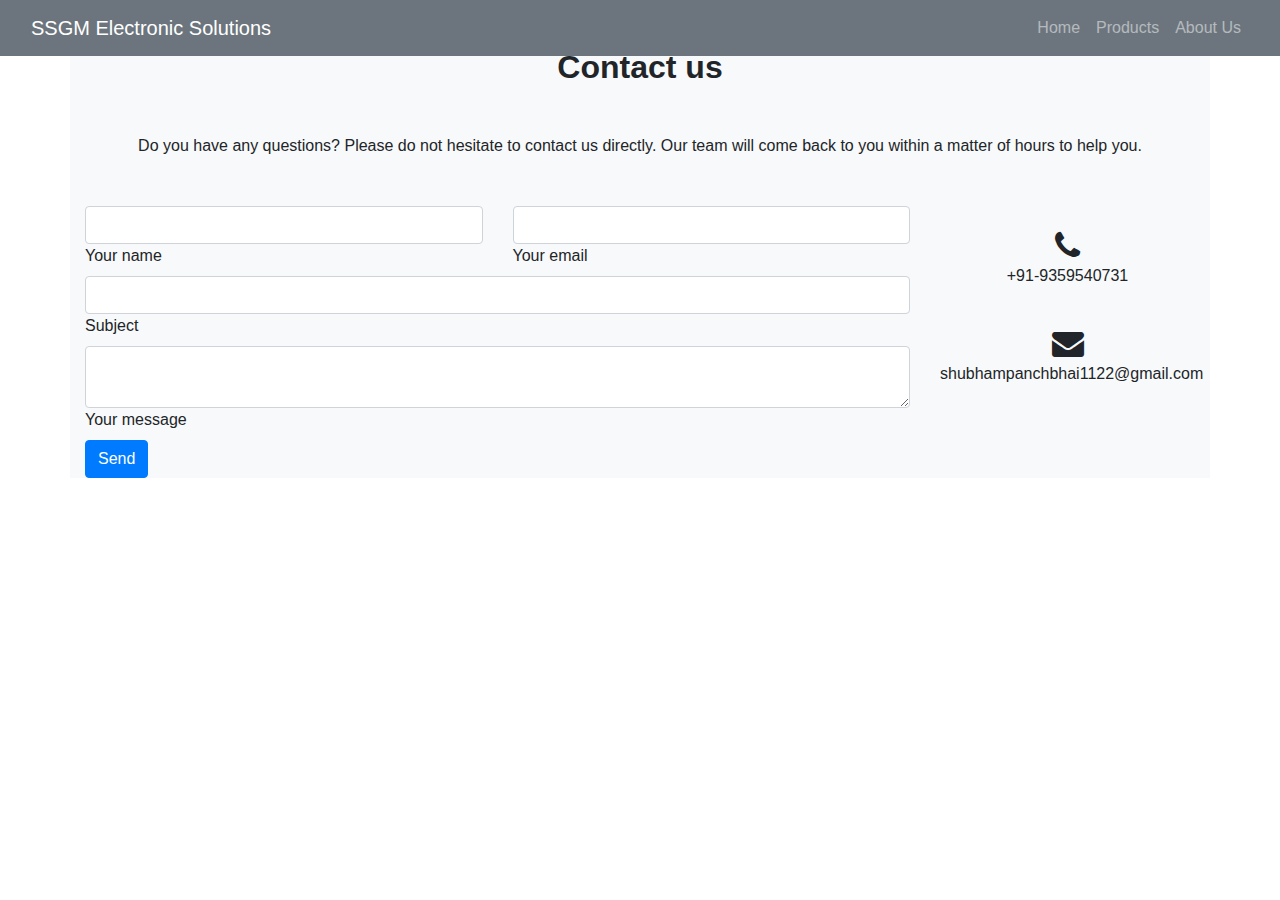
<file: contact-us.html>
<!DOCTYPE html>
<html lang="en">
<head>
    <meta charset="UTF-8">
    <meta name="viewport" content="width=device-width, initial-scale=1.0">
    <title>Contact Us</title>

    <meta charset="UTF-8">
    <meta name="viewport" content="width=device-width, initial-scale=1.0">
    <meta charset="UTF-8">
    <meta name="viewport" content="width=device-width, initial-scale=1.0">
    <link rel="stylesheet" href="https://cdnjs.cloudflare.com/ajax/libs/font-awesome/4.7.0/css/font-awesome.min.css">
    <link rel="stylesheet" href="style.css">
    <meta name="viewport" content="width=device-width, initial-scale=1">
   <!-- Latest compiled and minified CSS -->
<link rel="stylesheet" href="https://maxcdn.bootstrapcdn.com/bootstrap/4.5.2/css/bootstrap.min.css">

<!-- jQuery library -->
<script src="https://ajax.googleapis.com/ajax/libs/jquery/3.5.1/jquery.min.js"></script>

<!-- Popper JS -->
<script src="https://cdnjs.cloudflare.com/ajax/libs/popper.js/1.16.0/umd/popper.min.js"></script>

<!-- Latest compiled JavaScript -->
<script src="https://maxcdn.bootstrapcdn.com/bootstrap/4.5.2/js/bootstrap.min.js"></script>
<!-- <script>
    $('#carousel-indicator').carousel({});
</script> -->
</head>
<body>
    <!-- navbar -->

    <nav class="navbar navbar-expand-md bg-secondary navbar-dark fixed-top">

        <div class="container-fluid">
            <div class="navbar-brand">SSGM Electronic Solutions</div>

            <button class="navbar-toggler" type="button" data-target="#collapseNavbar" data-toggle="collapse"><span class="navbar-toggler-icon"></span></button>

            <div class="collapse navbar-collapse text-center" id="collapseNavbar">
                <ul class="navbar-nav ml-auto ">
                    <li class="nav-item ">
                        <a href="index.html" class="nav-link ">Home</a>
                    </li>
                    <li class="nav-item ">
                        <a href="products.html" class="nav-link ">Products</a>
                    </li>

                    <li class="nav-item ">
                        <a href="about-us.html" class="nav-link">About Us</a>
                    </li>
                </ul>
            </div>
        </div>
    </nav>

    
 <!--Section: Contact v.2-->
<section class="mb-4 container bg-light">

    <!--Section heading-->
    <h2 class="h1-responsive font-weight-bold text-center my-5">Contact us</h2>
    <!--Section description-->
    <p class="text-center w-responsive mx-auto mb-5">Do you have any questions? Please do not hesitate to contact us directly. Our team will come back to you within
        a matter of hours to help you.</p>

    <div class="row">

        <!--Grid column-->
        <div class="col-md-9 mb-md-0 mb-5">
            <form id="contact-form" name="contact-form" action="mail.php" method="POST">

                <!--Grid row-->
                <div class="row">

                    <!--Grid column-->
                    <div class="col-md-6">
                        <div class="md-form mb-0">
                            <input type="text" id="name" name="name" class="form-control">
                            <label for="name" class="">Your name</label>
                        </div>
                    </div>
                    <!--Grid column-->

                    <!--Grid column-->
                    <div class="col-md-6">
                        <div class="md-form mb-0">
                            <input type="text" id="email" name="email" class="form-control">
                            <label for="email" class="">Your email</label>
                        </div>
                    </div>
                    <!--Grid column-->

                </div>
                <!--Grid row-->

                <!--Grid row-->
                <div class="row">
                    <div class="col-md-12">
                        <div class="md-form mb-0">
                            <input type="text" id="subject" name="subject" class="form-control">
                            <label for="subject" class="">Subject</label>
                        </div>
                    </div>
                </div>
                <!--Grid row-->

                <!--Grid row-->
                <div class="row">

                    <!--Grid column-->
                    <div class="col-md-12">

                        <div class="md-form">
                            <textarea type="text" id="message" name="message" rows="2" class="form-control md-textarea"></textarea>
                            <label for="message">Your message</label>
                        </div>

                    </div>
                </div>
                <!--Grid row-->

            </form>

            <div class="text-center text-md-left">
                <a class="btn btn-primary" onclick="document.getElementById('contact-form').submit();">Send</a>
            </div>
            <div class="status"></div>
        </div>
        <!--Grid column-->

        <!--Grid column-->
        <div class="col-md-3 text-center">
            <ul class="list-unstyled mb-0">

                <li><i class="fa fa-phone mt-4 fa-2x"></i>
                    <p>+91-9359540731</p>
                </li>

                <li><i class="fa fa-envelope mt-4 fa-2x"></i>
                    <p>shubhampanchbhai1122@gmail.com</p>
                </li>
            </ul>
        </div>
        <!--Grid column-->

    </div>

</section>
<!--Section: Contact v.2-->
</body>
</html>
</file>
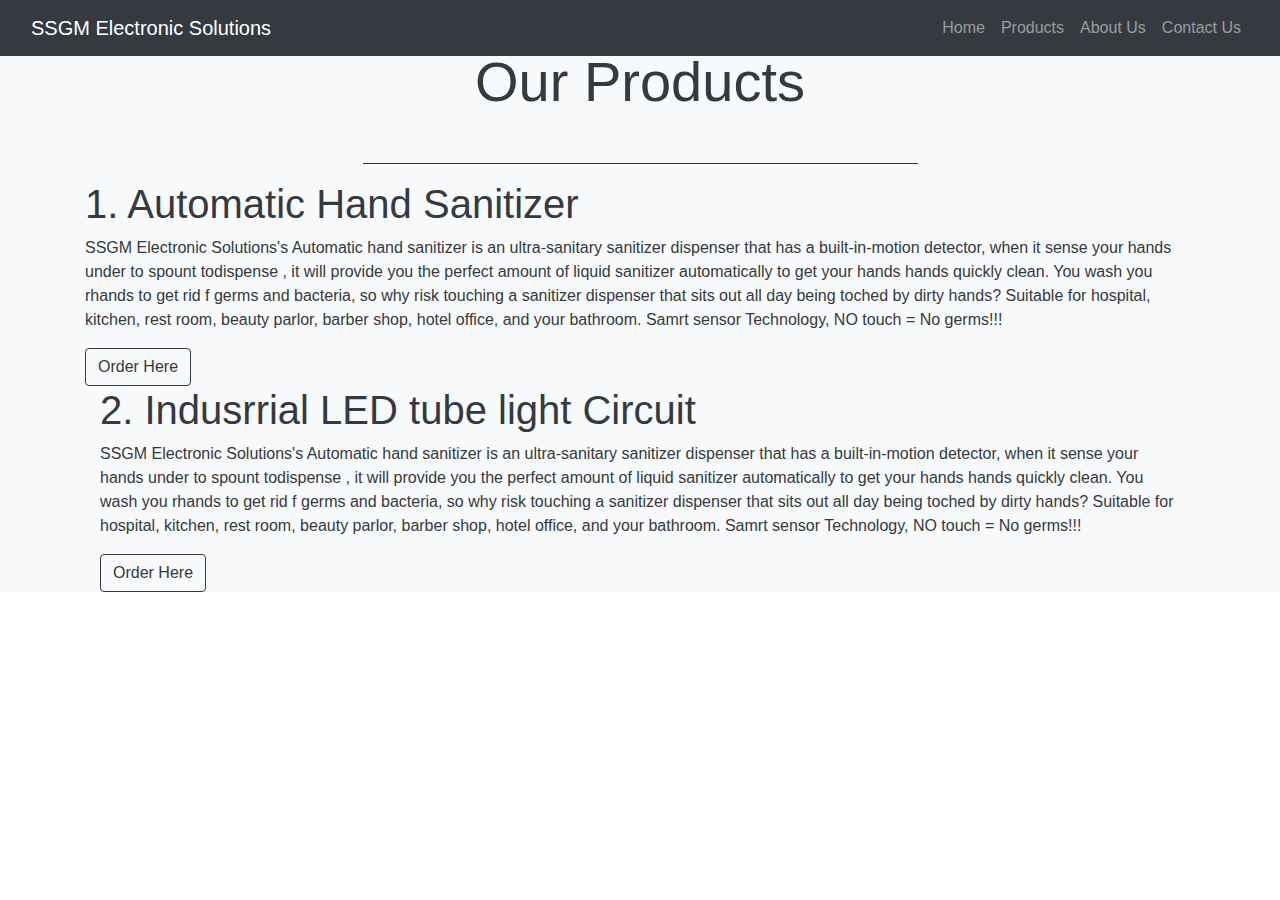
<file: products.html>
<!DOCTYPE html>
<html lang="en">
<head>
    <meta charset="UTF-8">
    <meta name="viewport" content="width=device-width, initial-scale=1.0">
    <title>Our Products</title>

    <meta charset="UTF-8">
    <meta name="viewport" content="width=device-width, initial-scale=1.0">
    <meta charset="UTF-8">
    <meta name="viewport" content="width=device-width, initial-scale=1.0">
    <link rel="stylesheet" href="https://cdnjs.cloudflare.com/ajax/libs/font-awesome/4.7.0/css/font-awesome.min.css">
    <link rel="stylesheet" href="style.css">
    <meta name="viewport" content="width=device-width, initial-scale=1">
   <!-- Latest compiled and minified CSS -->
<link rel="stylesheet" href="https://maxcdn.bootstrapcdn.com/bootstrap/4.5.2/css/bootstrap.min.css">

<!-- jQuery library -->
<script src="https://ajax.googleapis.com/ajax/libs/jquery/3.5.1/jquery.min.js"></script>

<!-- Popper JS -->
<script src="https://cdnjs.cloudflare.com/ajax/libs/popper.js/1.16.0/umd/popper.min.js"></script>

<!-- Latest compiled JavaScript -->
<script src="https://maxcdn.bootstrapcdn.com/bootstrap/4.5.2/js/bootstrap.min.js"></script>
<!-- <script>
    $('#carousel-indicator').carousel({});
</script> -->
</head>
<body>

 <!-- navbar -->
  
 <nav class="navbar navbar-expand-md bg-dark navbar-dark fixed-top">

    <div class="container-fluid">
        <div class="navbar-brand">SSGM Electronic Solutions</div>

        <button class="navbar-toggler" type="button" data-target="#collapseNavbar" data-toggle="collapse"><span class="navbar-toggler-icon"></span></button>

        <div class="collapse navbar-collapse text-center" id="collapseNavbar">
            <ul class="navbar-nav ml-auto ">
                <li class="nav-item ">
                    <a href="index.html" class="nav-link ">Home</a>
                </li>
                <li class="nav-item ">
                    <a href="products.html" class="nav-link ">Products</a>
                </li>

                <li class="nav-item ">
                    <a href="about-us.html" class="nav-link">About Us</a>
                </li>

                <li class="nav-item ">
                    <a href="contact-us.html" class="nav-link">Contact Us</a>
                </li>
            </ul>
        </div>
    </div>
</nav>


    <div class="container-fluid  bg-light text-dark">
        <div class="container text-center aboutEdit ">
            <h1 class="display-4 my-5">Our Products</h1>
            <hr class="bg-dark">
         </div>

         <div class="container">
             <h1 class="text-dark">1. Automatic Hand Sanitizer</h1>
             <p>SSGM Electronic Solutions's Automatic hand sanitizer is an ultra-sanitary sanitizer dispenser that has a built-in-motion detector, when it sense your hands under to spount todispense , it will provide you the perfect amount of liquid sanitizer automatically to get your hands hands quickly clean. You wash you rhands to get rid f germs and bacteria, so why risk touching a sanitizer dispenser that sits out all day being toched by dirty hands? Suitable for hospital, kitchen, rest room, beauty parlor, barber shop, hotel office, and your bathroom. Samrt sensor Technology, NO touch = No germs!!! </p>
             <button class="btn btn-outline-dark" data-target="#mymodel" data-toggle="modal">Order Here</button>

             <div class="modal" id="mymodel">
                 <div class="modal-dialog">
                     <div class="modal-content">
                         <div class="modal-header">
                             <h1 class="text-center text-dark">Automatic Hand sanitizer</h1>
                             <button type="button" class="close closeIt" data-dismiss="modal">&times;</button>
                         </div>
                         <div class="modal-body">
                             <form action="">
                                 <div class="form-group">
                                     <label class="Order">Name:</label>
                                     <input type="text" name="" class="form-control">
                                 </div>

                                 <div class="form-group">
                                     <label>Adress:</label>
                                     <input type="text" name="" class="form-control">
                                 </div>

                                 <div class="form-group">
                                     <label class="Order">Mobile Number:</label>
                                     <input type="int" name="" class="form-control">
                                 </div>

                                 <div class="form-group">
                                     <label class="Order">Email</label>
                                     <input type="email" name="" class="form-control">
                                 </div>

                                 <div class="form-group">
                                     <label class="Order">No. Of orders</label>
                                     <input type="number" name="" class="form-control" >
                                 </div>

                                 <button  class="btn btn-outline-dark btn-lg">submit</button>
                             </form>
                         </div>
                     </div>
                 </div>
             </div>


         <div class="container">
             <h1 class="text-dark">2. Indusrrial LED tube light Circuit</h1>
             <p>SSGM Electronic Solutions's Automatic hand sanitizer is an ultra-sanitary sanitizer dispenser that has a built-in-motion detector, when it sense your hands under to spount todispense , it will provide you the perfect amount of liquid sanitizer automatically to get your hands hands quickly clean. You wash you rhands to get rid f germs and bacteria, so why risk touching a sanitizer dispenser that sits out all day being toched by dirty hands? Suitable for hospital, kitchen, rest room, beauty parlor, barber shop, hotel office, and your bathroom. Samrt sensor Technology, NO touch = No germs!!! </p>
             <button class="btn btn-outline-dark" data-target="#mymodel" data-toggle="modal">Order Here</button>

             <div class="modal" id="mymodel">
                 <div class="modal-dialog">
                     <div class="modal-content">
                         <div class="modal-header">
                             <h1 class="text-center text-dark">Automatic Hand sanitizer</h1>
                             <button type="button" class="close closeIt" data-dismiss="modal">&times;</button>
                         </div>
                         <div class="modal-body">
                             <form action="">
                                 <div class="form-group">
                                     <label class="Order">Name:</label>
                                     <input type="text" name="" class="form-control">
                                 </div>

                                 <div class="form-group">
                                     <label>Adress:</label>
                                     <input type="text" name="" class="form-control">
                                 </div>

                                 <div class="form-group">
                                     <label class="Order">Mobile Number:</label>
                                     <input type="int" name="" class="form-control">
                                 </div>

                                 <div class="form-group">
                                     <label class="Order">Email</label>
                                     <input type="email" name="" class="form-control">
                                 </div>

                                 <div class="form-group">
                                     <label class="Order">No. Of orders</label>
                                     <input type="number" name="" class="form-control" >
                                 </div>

                                 <button  class="btn btn-outline-dark btn-lg">submit</button>
                             </form>
                         </div>
                     </div>
                 </div>
             </div>
         </div>

    </div>
</body>
</html>
</file>
<file: style.css>
/* .body{
    overflow-x: hidden;
    overflow-y: hidden;

} */
.header{
    width: 100%;
    height: 100vh;
    position: relative;
    perspective: 100rem;
    overflow: hidden;
}


.img-wrapper{
    width: 100%;
    height: 100%;
    background-color: rgba(0,0,0, 0.8);
    overflow: hidden;
}

.img-wrapper img{
  width: 100%;
  height: 100vh;
  object-fit: cover;
  animation: scale 25s;
  opacity: 0.8;
 
}

@keyframes scale{
    0%{
        transform: scale(1.3);
    }
    100%{
        transform: scale(1);
    }
}

.banner{
    position: absolute;
    top: 30%;
    left: 6%;

}

.banner h1{
    color: white;
    width: 100%;
    word-wrap: none;
    font-size: 65px;
    margin-bottom: 2rem !important;
    animation: moveBanner 1s 0.2s forwards;
    overflow: hidden;
    opacity: 0;    
    
}
      

@keyframes moveBanner{
    0%{
        transform: translateX(-40rem) rotateX(-20deg)
    }
    100%{
        transform: translateX(0) rotateX(0);
        opacity: 1; 
    }
}

.banner p{
    color: rgb(245, 251, 255);
    font-size: 30px;
    font-family: cursive;
    animation: moveBanner 1s 0.9s forwards;
    opacity: 0;
    overflow: hidden;
}




.rowsetting{
    margin-top: 2rem;
}

.editIcon{
    font-size: 75px;
    margin-top: 7rem;
}
.edith1{
    margin-top: 3rem;
    font-size: 55px;
    
}

hr{
    width: 50%;
   
}

.rowsetting p{
    margin-top: 4rem;
}

.sectionEdit{
    height: 90vh;
}

.rowsetting{
    margin-top: 5rem;
}

.rowsetting p{
    margin-top: 2rem;
    margin-bottom: 1.5rem;
}


/* about_us */

.style{
    height: 100vh;
}

.aboutEdit h1{
   
    margin-bottom: 3rem;
}
.aboutEdit p{
    margin-top: 5rem;
    font-size: 1.5rem;
    word-spacing: 5px;
}

.closeIt:hover{
    background-color: red;
    
}

.closeIt{
    margin-bottom: 3rem;
}

.Order{
    color: black;
}

/* jumbotron */
.lead{
    color: black;
}
</file>
